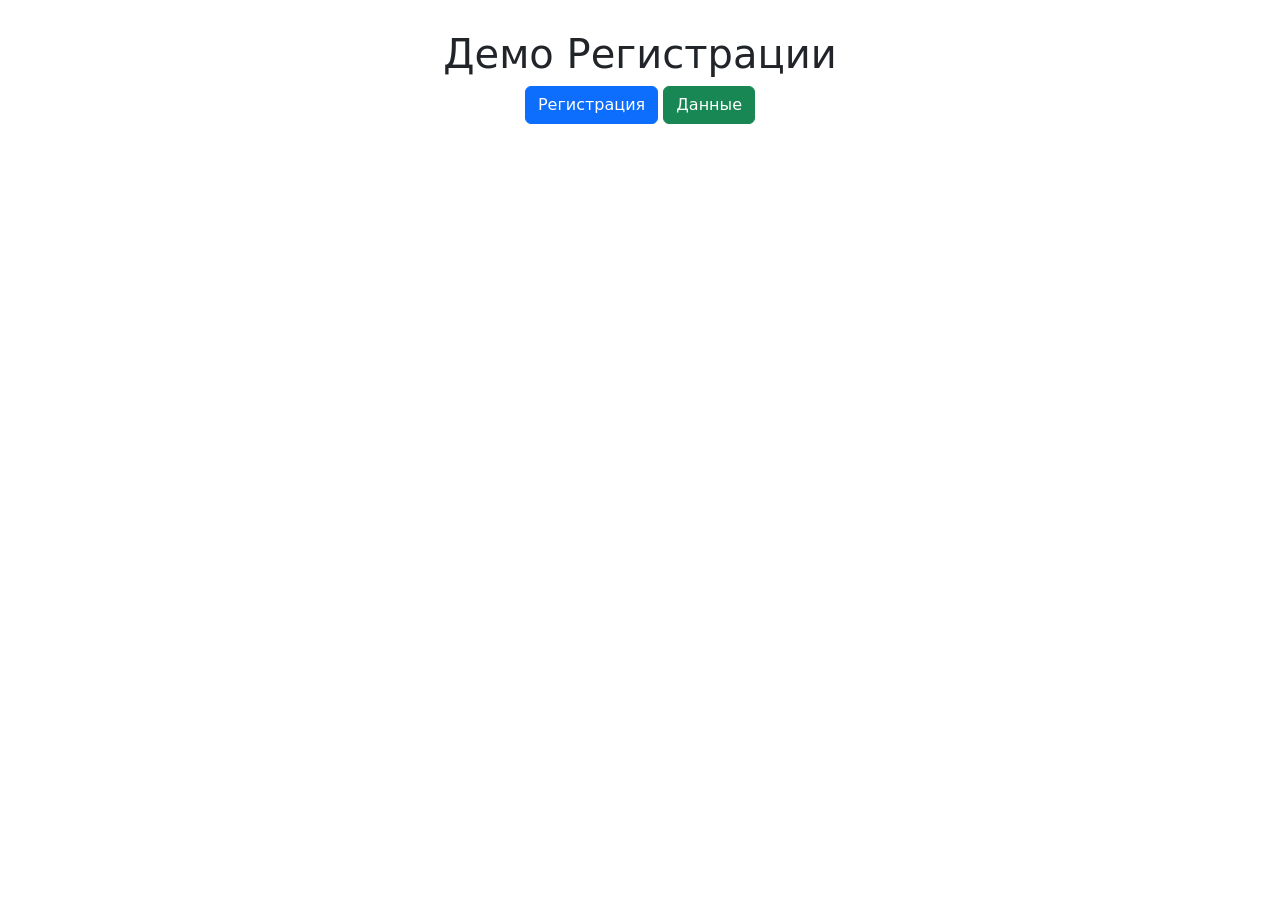
<file: templates/index.html>
<!DOCTYPE html>
<html lang="ru">
<head>
    <meta charset="UTF-8">
    <title>Registration demo</title>

    <link href="../static/css/bootstrap/bootstrap.min.css" rel="stylesheet">
    <script src="../static/js/flask_webgui.js"></script>

</head>
<body style="text-align: center; padding: 30px 20px">
    <h1>Демо Регистрации</h1>

    <!-- Link to registration form -->
    <a href="/register" class="btn btn-primary" role="button">Регистрация</a>
    <a href="/data" class="btn btn-success" role="button">Данные</a>
</body>
</html>
</file>
